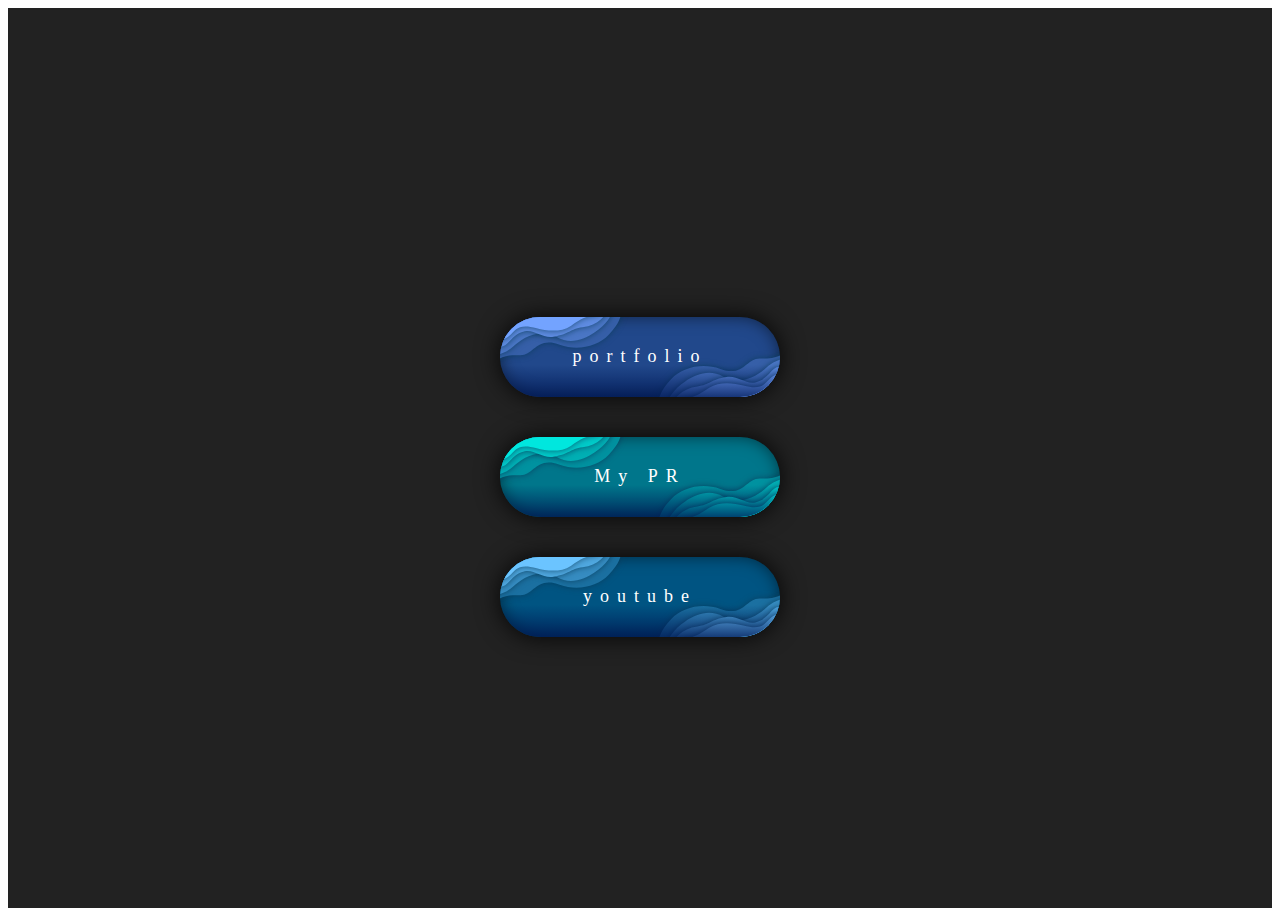
<file: index.html>
<!DOCTYPE html>
<!--[if lt IE 7]>      <html class="no-js lt-ie9 lt-ie8 lt-ie7"> <![endif]-->
<!--[if IE 7]>         <html class="no-js lt-ie9 lt-ie8"> <![endif]-->
<!--[if IE 8]>         <html class="no-js lt-ie9"> <![endif]-->
<!--[if gt IE 8]>      <html class="no-js"> <!--<![endif]-->
<html>

<head>
  <meta charset="utf-8">
  <meta http-equiv="X-UA-Compatible" content="IE=edge">
  <title>My portfolio</title>
  <meta name="description" content="">
  <meta name="viewport" content="width=device-width, initial-scale=1">
  <link rel="stylesheet" href="style.css">
  <!--bootstrap-->
  <link rel="stylesheet" href="https://stackpath.bootstrapcdn.com/bootstrap/4.5.0/css/bootstrap.min.css"
    integrity="sha384-9aIt2nRpC12Uk9gS9baDl411NQApFmC26EwAOH8WgZl5MYYxFfc+NcPb1dKGj7Sk" crossorigin="anonymous">
</head>

<body>
  <!--[if lt IE 7]>
      <p class="browsehappy">You are using an <strong>outdated</strong> browser. Please <a href="#">upgrade your browser</a> to improve your experience.</p>
    <![endif]-->

  <div class="container col-12">

    <h3></h3>

    <a href="portfolio.html" class="button button--1">
      <div class="wave"></div>
      <div class="wave"></div>
      <div class="wave"></div>
      <div class="wave"></div>
      <div class="fish"></div>
      <div class="bubble"></div>
      <div class="bubble"></div>
      <div class="bubble"></div>
      <div class="bubble"></div>
      <span class="button__text">portfolio</span>
    </a>

    <a href="career.html" class="button button--2">
      <div class="wave"></div>
      <div class="wave"></div>
      <div class="wave"></div>
      <div class="wave"></div>
      <div class="fish"></div>
      <div class="bubble"></div>
      <div class="bubble"></div>
      <div class="bubble"></div>
      <div class="bubble"></div>
      <span class="button__text">My PR</span>
    </a>

    <a href="youtube.html" class="button button--3">
      <div class="wave"></div>
      <div class="wave"></div>
      <div class="wave"></div>
      <div class="wave"></div>
      <div class="fish"></div>
      <div class="bubble"></div>
      <div class="bubble"></div>
      <div class="bubble"></div>
      <div class="bubble"></div>
      <span class="button__text">youtube</span>
    </a>

  </div>

  <script src="" async defer></script>
</body>

</html>
</file>
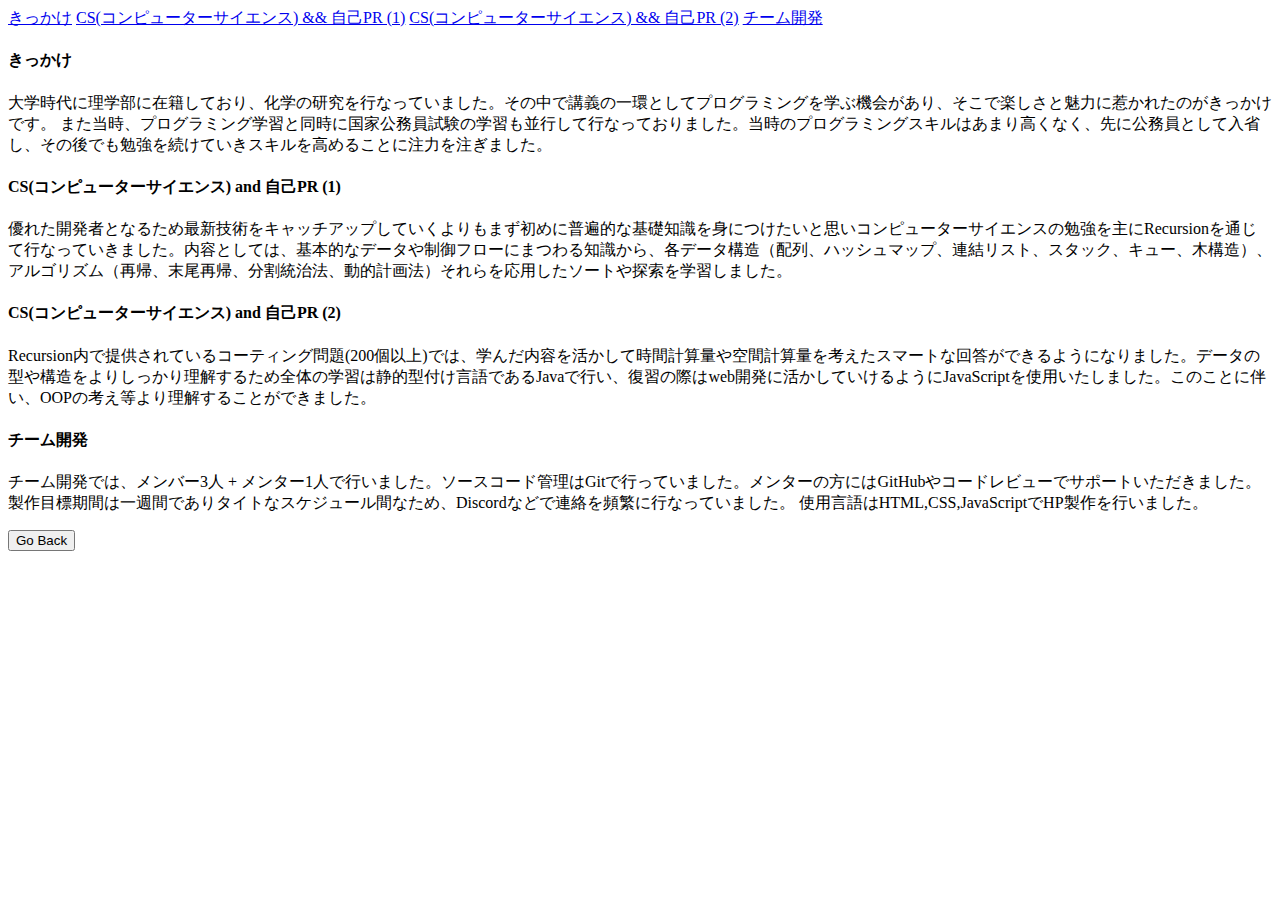
<file: career.html>
<!DOCTYPE html>
<!--[if lt IE 7]>      <html class="no-js lt-ie9 lt-ie8 lt-ie7"> <![endif]-->
<!--[if IE 7]>         <html class="no-js lt-ie9 lt-ie8"> <![endif]-->
<!--[if IE 8]>         <html class="no-js lt-ie9"> <![endif]-->
<!--[if gt IE 8]>      <html class="no-js"> <!--<![endif]-->
<html>

<head>
  <meta charset="utf-8">
  <meta http-equiv="X-UA-Compatible" content="IE=edge">
  <title>My career</title>
  <meta name="description" content="">
  <meta name="viewport" content="width=device-width, initial-scale=1">
  <link rel="stylesheet" href="">
  <!--bootstrap-->
  <link rel="stylesheet" href="https://stackpath.bootstrapcdn.com/bootstrap/4.5.0/css/bootstrap.min.css"
    integrity="sha384-9aIt2nRpC12Uk9gS9baDl411NQApFmC26EwAOH8WgZl5MYYxFfc+NcPb1dKGj7Sk" crossorigin="anonymous">
</head>

<body>
  <!--[if lt IE 7]>
      <p class="browsehappy">You are using an <strong>outdated</strong> browser. Please <a href="#">upgrade your browser</a> to improve your experience.</p>
    <![endif]-->


  <div id="list-example" class="list-group my-4">
    <a class="list-group-item list-group-item-action" href="#list-item-1">きっかけ</a>
    <a class="list-group-item list-group-item-action" href="#list-item-2">CS(コンピューターサイエンス) && 自己PR (1)</a>
    <a class="list-group-item list-group-item-action" href="#list-item-3">CS(コンピューターサイエンス) && 自己PR (2)</a>
    <a class="list-group-item list-group-item-action" href="#list-item-4">チーム開発</a>
  </div>
  <div data-bs-spy="scroll" data-bs-target="#list-example" data-bs-offset="0" class="scrollspy-example" tabindex="0">
    <div class="my-5 card card-body bg-info">
      <h4 id="list-item-1">きっかけ</h4>
      <p>大学時代に理学部に在籍しており、化学の研究を行なっていました。その中で講義の一環としてプログラミングを学ぶ機会があり、そこで楽しさと魅力に惹かれたのがきっかけです。
        また当時、プログラミング学習と同時に国家公務員試験の学習も並行して行なっておりました。当時のプログラミングスキルはあまり高くなく、先に公務員として入省し、その後でも勉強を続けていきスキルを高めることに注力を注ぎました。
      </p>
    </div>
    <div class="my-5 card card-body bg-info">
      <h4 id="list-item-2">CS(コンピューターサイエンス) and 自己PR (1)</h4>
      <p>
        優れた開発者となるため最新技術をキャッチアップしていくよりもまず初めに普遍的な基礎知識を身につけたいと思いコンピューターサイエンスの勉強を主にRecursionを通じて行なっていきました。内容としては、基本的なデータや制御フローにまつわる知識から、各データ構造（配列、ハッシュマップ、連結リスト、スタック、キュー、木構造）、アルゴリズム（再帰、末尾再帰、分割統治法、動的計画法）それらを応用したソートや探索を学習しました。
      </p>
    </div>
    <div class="my-5 card card-body bg-info">
      <h4 id="list-item-3">CS(コンピューターサイエンス) and 自己PR (2)</h4>
      <p>
        Recursion内で提供されているコーティング問題(200個以上)では、学んだ内容を活かして時間計算量や空間計算量を考えたスマートな回答ができるようになりました。データの型や構造をよりしっかり理解するため全体の学習は静的型付け言語であるJavaで行い、復習の際はweb開発に活かしていけるようにJavaScriptを使用いたしました。このことに伴い、OOPの考え等より理解することができました。
      </p>
    </div>
    <div class="my-5 card card-body bg-info">
      <h4 id="list-item-4">チーム開発</h4>
      <p>
        チーム開発では、メンバー3人 + メンター1人で行いました。ソースコード管理はGitで行っていました。メンターの方にはGitHubやコードレビューでサポートいただきました。
        製作目標期間は一週間でありタイトなスケジュール間なため、Discordなどで連絡を頻繁に行なっていました。
        使用言語はHTML,CSS,JavaScriptでHP製作を行いました。
      </p>
    </div>
  </div>

  <div class="col-12 justify-content-end text-info d-flex">
    <a href="index.html">
      <button class="btn btn-primary">Go Back</button>
    </a>
  </div>



  <script src="" async defer></script>
</body>

</html>
</file>
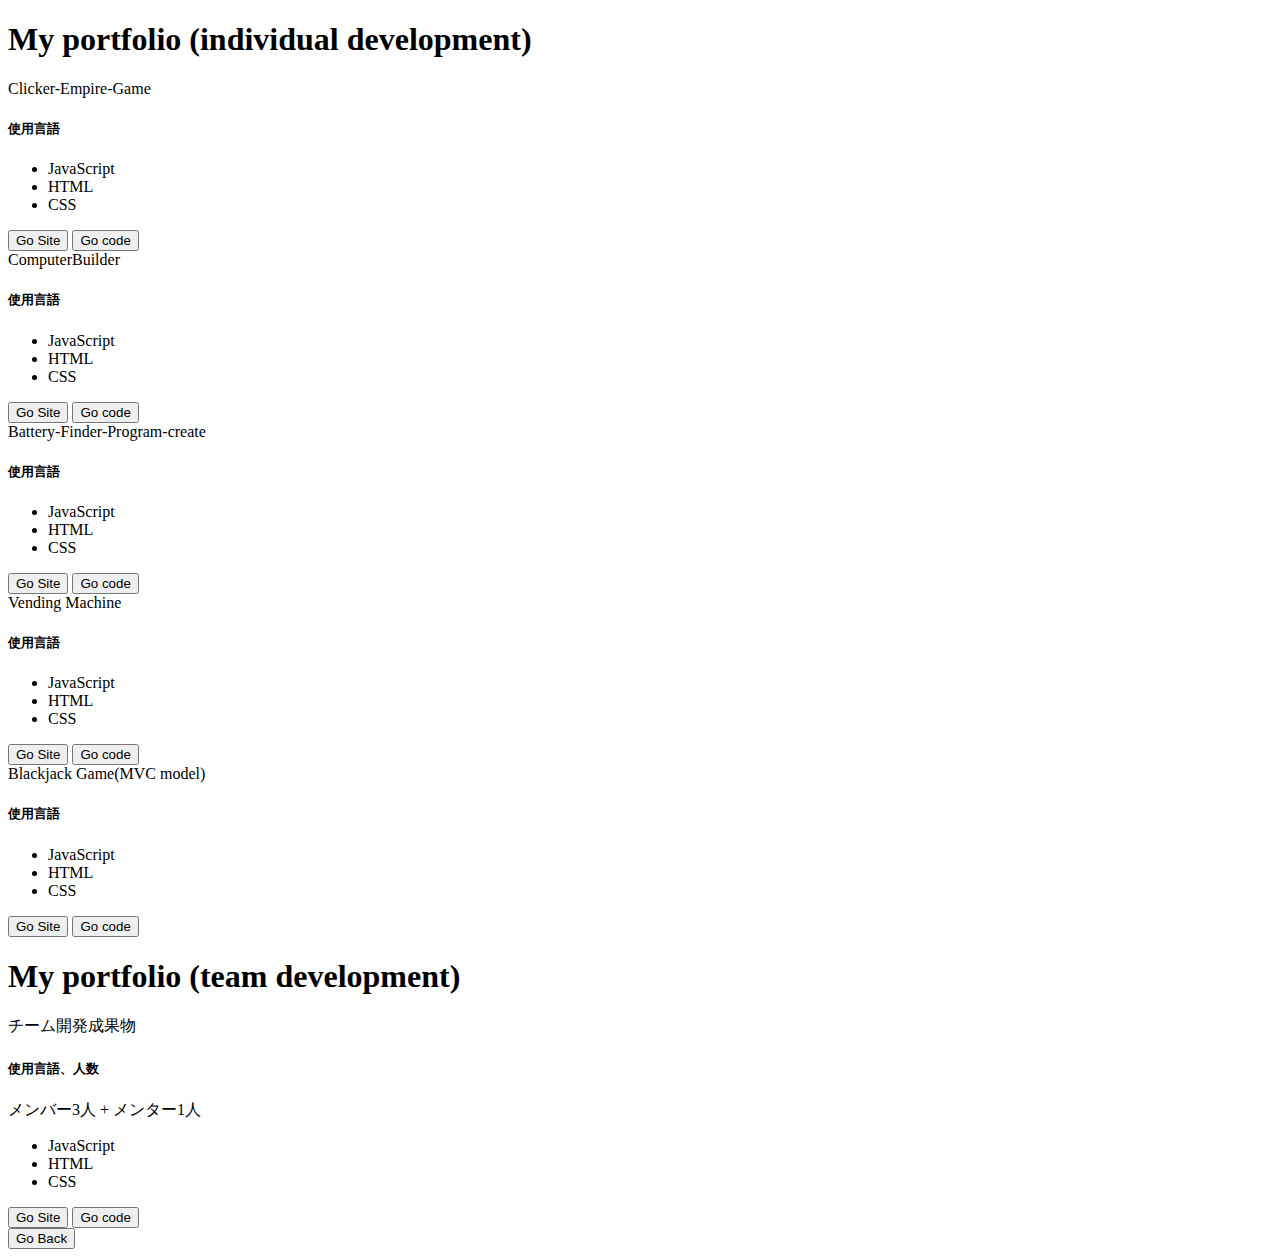
<file: portfolio.html>
<!DOCTYPE html>
<html>

<head>
  <meta charset="utf-8">
  <meta http-equiv="X-UA-Compatible" content="IE=edge">
  <title>My portfolio</title>
  <meta name="description" content="">
  <meta name="viewport" content="width=device-width, initial-scale=1">
  <link rel="stylesheet" href="style2.css">
  <!--bootstrap-->
  <link rel="stylesheet" href="https://stackpath.bootstrapcdn.com/bootstrap/4.5.0/css/bootstrap.min.css"
    integrity="sha384-9aIt2nRpC12Uk9gS9baDl411NQApFmC26EwAOH8WgZl5MYYxFfc+NcPb1dKGj7Sk" crossorigin="anonymous">
</head>

<body>
  <!--[if lt IE 7]>
        <p class="browsehappy">You are using an <strong>outdated</strong> browser. Please <a href="#">upgrade your browser</a> to improve your experience.</p>
      <![endif]-->
  <div class="bg-dark col-12 justify-content-center text-info d-flex">
    <h1>My portfolio (individual development)</h1>
  </div>
  <div class="d-flex card-deck justify-content-center my-3">
    <div class="card text-white bg-primary mb-3 col-3" style="max-width: 18rem;">
      <div class="card-header">Clicker-Empire-Game</div>
      <div class="card-body">
        <h5 class="card-title">使用言語</h5>
        <p class="card-text">
        <ul>
          <li>JavaScript</li>
          <li>HTML</li>
          <li>CSS</li>
        </ul>
        </p>
        <button class="btn btn-light" onclick="location.href='https://daitennn.github.io/Clicker-Empire-Game/'">Go
          Site</button>
        <button class="btn btn-light" onclick="location.href='https://github.com/daitennn/Clicker-Empire-Game'">Go
          code</button>
      </div>
    </div>
    <div class="card text-white bg-secondary mb-3 col-3" style="max-width: 18rem;">
      <div class="card-header">ComputerBuilder
      </div>
      <div class="card-body">
        <h5 class="card-title">使用言語</h5>
        <p class="card-text">
        <ul>
          <li>JavaScript</li>
          <li>HTML</li>
          <li>CSS</li>
        </ul>
        </p>
        <button class="btn btn-light" onclick="location.href='https://daitennn.github.io/ComputerBuilder/'">Go
          Site</button>
        <button class="btn btn-light" onclick="location.href='https://github.com/daitennn/ComputerBuilder'">Go
          code</button>
      </div>
    </div>
    <div class="card text-white bg-success mb-3 col-3" style="max-width: 18rem;">
      <div class="card-header">Battery-Finder-Program-create</div>
      <div class="card-body">
        <h5 class="card-title">使用言語</h5>
        <p class="card-text">
        <ul>
          <li>JavaScript</li>
          <li>HTML</li>
          <li>CSS</li>
        </ul>
        </p>
        <button class="btn btn-light"
          onclick="location.href='https://daitennn.github.io/Battery-Finder-Program-create/'">Go Site</button>
        <button class="btn btn-light"
          onclick="location.href='https://github.com/daitennn/Battery-Finder-Program-create'">Go code</button>
      </div>
    </div>
  </div>
  <div class="d-flex card-deck justify-content-center my-3">
    <div class="card text-white bg-danger mb-3" style="max-width: 18rem;">
      <div class="card-header">Vending Machine</div>
      <div class="card-body">
        <h5 class="card-title">使用言語</h5>
        <p class="card-text">
        <ul>
          <li>JavaScript</li>
          <li>HTML</li>
          <li>CSS</li>
        </ul>
        </p>
        <button class="btn btn-light" onclick="location.href='https://daitennn.github.io/Vending-Machine/'">Go
          Site</button>
        <button class="btn btn-light" onclick="location.href='https://github.com/daitennn/Vending-Machine'">Go
          code</button>
      </div>
    </div>
    <div class="card text-white bg-warning mb-3" style="max-width: 18rem;">
      <div class="card-header">Blackjack Game(MVC model)</div>
      <div class="card-body">
        <h5 class="card-title">使用言語</h5>
        <p class="card-text">
        <ul>
          <li>JavaScript</li>
          <li>HTML</li>
          <li>CSS</li>
        </ul>
        </p>
        <button class="btn btn-light" onclick="location.href='https://daitennn.github.io/blackjack_game/'">Go
          Site</button>
        <button class="btn btn-light" onclick="location.href='https://github.com/daitennn/blackjack_game'">Go
          code</button>
      </div>
    </div>


    <div class="bg-dark col-12 justify-content-center text-info d-flex">
      <h1>My portfolio (team development)</h1>
    </div>

    <div class="card text-white bg-info my-5" style="max-width: 18rem;">
      <div class="card-header">チーム開発成果物</div>
      <div class="card-body">
        <h5 class="card-title">使用言語、人数</h5>
        <p class="card-text">
        <p>メンバー3人 + メンター1人</p>
        <ul>
          <li>JavaScript</li>
          <li>HTML</li>
          <li>CSS</li>
        </ul>
        </p>
        <button class="btn btn-light" onclick="location.href='https://greengitworkshop.github.io/task1/'">Go
          Site</button>
        <button class="btn btn-light" onclick="location.href='https://github.com/greenGitWorkShop/task1'">Go
          code</button>
      </div>
    </div>

    <div class="col-12 justify-content-end text-info d-flex">
      <a href="index.html">
        <button class="btn btn-primary">Go Back</button>
      </a>
    </div>







    <script src="" async defer></script>
</body>

</html>
</file>
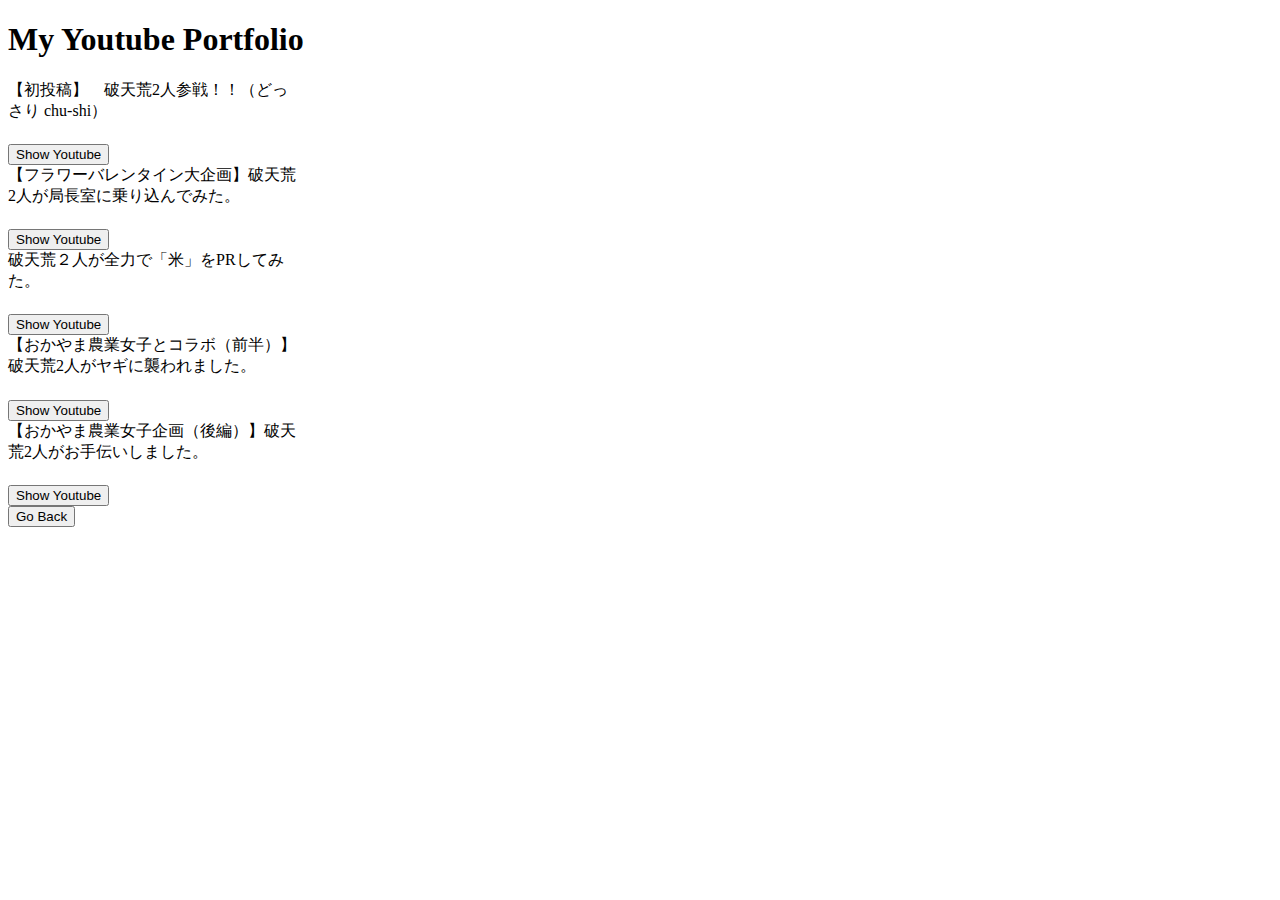
<file: youtube.html>
<!DOCTYPE html>
<html>

<head>
  <meta charset="utf-8">
  <meta http-equiv="X-UA-Compatible" content="IE=edge">
  <title>My youtube portfolio</title>
  <meta name="description" content="">
  <meta name="viewport" content="width=device-width, initial-scale=1">
  <link rel="stylesheet" href="style2.css">
  <!--bootstrap-->
  <link rel="stylesheet" href="https://stackpath.bootstrapcdn.com/bootstrap/4.5.0/css/bootstrap.min.css"
    integrity="sha384-9aIt2nRpC12Uk9gS9baDl411NQApFmC26EwAOH8WgZl5MYYxFfc+NcPb1dKGj7Sk" crossorigin="anonymous">
</head>

<body>
  <!--[if lt IE 7]>
        <p class="browsehappy">You are using an <strong>outdated</strong> browser. Please <a href="#">upgrade your browser</a> to improve your experience.</p>
      <![endif]-->
  <div class="bg-dark col-12 justify-content-center text-info d-flex">
    <h1>My Youtube Portfolio</h1>
  </div>
  <div class="d-flex card-deck justify-content-center my-3">
    <div class="card text-white bg-primary mb-3 col-3" style="max-width: 18rem;">
      <div class="card-header">【初投稿】　破天荒2人参戦！！（どっさり chu-shi）</div>
      <div class="card-body">
        <h5 class="card-title"></h5>
        <p class="card-text">
        </p>
        <button class="btn btn-light ml-5 mt-5"
          onclick="location.href='https://www.youtube.com/watch?v=ZKv8OsZS_6o'">Show
          Youtube</button>

      </div>
    </div>
    <div class="card text-white bg-secondary mb-3 col-3" style="max-width: 18rem;">
      <div class="card-header">【フラワーバレンタイン大企画】破天荒2人が局長室に乗り込んでみた。</div>
      <div class="card-body">
        <h5 class="card-title"></h5>
        <p class="card-text">
        </p>
        <button class="btn btn-light ml-5 mt-5"
          onclick="location.href='https://www.youtube.com/watch?v=qC194WBeMas&t=89s'">Show
          Youtube</button>

      </div>
    </div>
    <div class="card text-white bg-success mb-3 col-3" style="max-width: 18rem;">
      <div class="card-header">破天荒２人が全力で「米」をPRしてみた。</div>
      <div class="card-body">
        <h5 class="card-title"></h5>
        <p class="card-text">
        </p>
        <button class="btn btn-light ml-5 mt-5"
          onclick="location.href='https://www.youtube.com/watch?v=Y-wSn1ks1tQ&t=69s'">Show
          Youtube</button>

      </div>
    </div>
  </div>
  <div class="d-flex card-deck justify-content-center my-3">
    <div class="card text-white bg-danger mb-3" style="max-width: 18rem;">
      <div class="card-header">【おかやま農業女子とコラボ（前半）】破天荒2人がヤギに襲われました。</div>
      <div class="card-body">
        <h5 class="card-title"></h5>
        <p class="card-text">
        </p>
        <button class="btn btn-light ml-5 mt-5"
          onclick="location.href='https://www.youtube.com/watch?v=f-cL8vqUZR0&t=18s'">Show
          Youtube</button>

      </div>
    </div>
    <div class="card text-white bg-warning mb-3" style="max-width: 18rem;">
      <div class="card-header">【おかやま農業女子企画（後編）】破天荒2人がお手伝いしました。</div>
      <div class="card-body">
        <h5 class="card-title"></h5>
        <p class="card-text">
        </p>
        <button class="btn btn-light ml-5 mt-5"
          onclick="location.href='https://www.youtube.com/watch?v=VmzlKX71hX4&t=99s'">Show
          Youtube</button>

      </div>
    </div>



    <div class="col-12 justify-content-end text-info d-flex">
      <a href="index.html">
        <button class="btn btn-primary">Go Back</button>
      </a>
    </div>







    <script src="" async defer></script>
</body>

</html>
</file>
<file: style.css>
.button--1 {
  --color_1: #365fa8;
  --color_2: #4a76c5;
  --color_3: #5f8ce2;
  --color_4: #73a3ff;
  --color_5: #21488b;
  --color_6: #132a52;
}

.button--2 {
  --color_1: #0092a0;
  --color_2: #00afb4;
  --color_3: #00cbc9;
  --color_4: #00e7de;
  --color_5: #00768b;
  --color_6: #004c59;
}

.button--3 {
  --color_1: #1b70a1;
  --color_2: #368cc1;
  --color_3: #50a8e0;
  --color_4: #6bc4ff;
  --color_5: #005482;
  --color_6: #003654;
}

.button {
  display: flex;
  z-index: 0;
  justify-content: center;
  align-items: center;
  position: relative;
  width: 280px;
  height: 80px;
  border-radius: 40px;
  text-decoration: none;
  overflow: hidden;
  background: var(--color_5);
  box-shadow: 0 0 24px rgba(0, 0, 0, .9), 0 0 16px rgba(0, 0, 0, .5) inset;
  transition: all ease .7s;
}

.button::before {
  content: '';
  position: absolute;
  z-index: 6;
  top: 0;
  left: 0;
  width: 100%;
  height: 100%;
  background: linear-gradient(rgba(0, 25, 85, 0) 60%, rgba(0, 25, 85, .8));
}

.wave {
  position: absolute;
  top: 0;
  left: 0;
  width: 100%;
  height: 100%;
  filter: drop-shadow(0 0 3px rgba(10, 60, 90, 0.8));
}

.wave:nth-child(1) {
  z-index: 1;
}

.wave:nth-child(2) {
  z-index: 2;
}

.wave:nth-child(3) {
  z-index: 3;
}

.wave:nth-child(4) {
  z-index: 5;
}

.wave:nth-child(1)::before,
.wave:nth-child(1)::after {
  content: '';
  position: absolute;
  width: 140px;
  height: 65px;
  background: var(--color_1);
  clip-path: path('M140.44,0c-12.81,1.3-12.59,12.11-35.96,10.7-14.56-.88-16.21,19.13-40.12,10.57-17.84-6.39-37.9-1.86-49.13,10.03C2.01,45.31,3.29,51.05,0,65.19H140.44V0Z');
  animation: wave_1 linear 3s infinite alternate;
}

.wave:nth-child(1)::before,
.wave:nth-child(2)::before,
.wave:nth-child(3)::before,
.wave:nth-child(4)::before {
  transform: rotate(180deg);
  transition: all ease .8s;
}

.wave:nth-child(1)::after,
.wave:nth-child(2)::after,
.wave:nth-child(3)::after,
.wave:nth-child(4)::after {
  transition: all ease .8s;
}

.wave:nth-child(1)::before {
  top: -16px;
  left: -16px;
}

.wave:nth-child(2)::before {
  top: -20px;
  left: -20px;
}

.wave:nth-child(3)::before {
  top: -20px;
  left: -20px;
}

.wave:nth-child(4)::before {
  top: -20px;
  left: -20px;
}

.wave:nth-child(1)::after {
  bottom: -16px;
  right: -16px;
}

.wave:nth-child(2)::after {
  bottom: -20px;
  right: -20px;
}

.wave:nth-child(3)::after {
  bottom: -20px;
  right: -20px;
}

.wave:nth-child(4)::after {
  bottom: -20px;
  right: -20px;
}

.wave:nth-child(2)::before,
.wave:nth-child(2)::after {
  content: '';
  position: absolute;
  width: 137px;
  height: 60px;
  background: var(--color_2);
  clip-path: path('M137.15,.03c-16.75-.44-27.29,4.77-33.69,10.72-6.4,5.96-24.52,19.73-43.08,9.17-13.1-7.46-26.74-3.14-38.25,4.78C6.61,35.38,3.74,44.74,0,59.63H137.15V.03Z');
  animation: wave_2 linear 3s infinite alternate;
}

.wave:nth-child(3)::before,
.wave:nth-child(3)::after {
  content: '';
  position: absolute;
  width: 132px;
  height: 54px;
  background: var(--color_3);
  clip-path: path('M132.61,0c-9.18,3.92-11.29,5.2-19.97,4.19-9.33-1.09-10.97,12.29-25.37,15.53-9.69,2.18-17.12-7.15-28.89-5.37-15.68,2.38-16.35,7.79-29.01,9.38C4.37,26.86-.79,50.3,.09,54.49H132.61V0Z');
  animation: wave_3 linear 3s infinite alternate;
}

.wave:nth-child(4)::before,
.wave:nth-child(4)::after {
  content: '';
  position: absolute;
  width: 128px;
  height: 44px;
  background: var(--color_4);
  clip-path: path('M128.7,.2c-16.75-.44-23.99-.69-30.39,5.26-6.4,5.96-8.68,12.19-26.99,7.33-9.6-2.54-24.02-4.44-34.16,2.33-10.83,7.23-14.87,9.49-22.83,10.33C1.59,26.81-.72,39.73,.17,43.92H128.7V.2Z');
  animation: wave_4 linear 3s infinite alternate;
}

.fish {
  position: absolute;
  z-index: 4;
  top: -80px;
  right: -20px;
  width: 52px;
  height: 78px;
  clip-path: path('M34.53,16.03c5.88-1.55,11.58,.46,16.58-2.77-8.2-.76-6.29-2.68-9.51-3.84,.25-2.73-4.57-5.35-3.07-9.43-4.36,3.06-2.05,8.99-6.07,13.57,0,0-17.91,9.39-25.74,22.9-2.04-2.67-3.76-8.1-5.1-9.25,1.19,5.05-.05,9.67,1.84,15.88-.03,.08-7.85,22.39,.12,30.85,3.05,3.24,15.5-12.58,18.03-25.6,5.49-4.79,6.56-9.79,10.27-13.88-1.67,.35-5.57,3.99-8.6,5.46,3.5-14.8,8.58-20.9,11.25-23.9Z');
  background: #fff;

}

.button__text {
  position: relative;
  z-index: 7;
  display: inline-block;
  font-family: 'Griffy', cursive;
  font-size: 18px;
  letter-spacing: 8px;
  color: #fff;
  transition: all ease 1s;
}

.bubble {
  position: absolute;
  z-index: 7;
  top: 0;
  width: 30px;
  height: 80px;
  /* background : gray ; */
}

.bubble::before,
.bubble::after {
  content: '';
  position: absolute;
  bottom: 0;
  border-radius: 50%;
  background: rgba(255, 255, 255, 0);
}

.bubble:nth-child(6) {
  left: 16px;
}

.bubble:nth-child(7) {
  left: 48px;
}

.bubble:nth-child(8) {
  right: 16px;
}

.bubble:nth-child(9) {
  right: 48px;
}

.bubble:nth-child(6)::before {
  width: 16px;
  height: 16px;
  left: 0;
  bottom: -60px;
  transition: all ease 3.7s;
}

.bubble:nth-child(6)::after {
  width: 8px;
  height: 8px;
  right: 4px;
  bottom: -10px;
  transition: all ease 3.4s;
}

.bubble:nth-child(7)::before {
  width: 10px;
  height: 10px;
  left: 0;
  bottom: -25px;
  transition: all ease 3.5s;
}

.bubble:nth-child(7)::after {
  width: 14px;
  height: 14px;
  right: 0;
  bottom: -50px;
  transition: all ease 3.3s;
}

.bubble:nth-child(8)::before {
  width: 16px;
  height: 16px;
  left: 0;
  bottom: -30px;
  transition: all ease 3.5s;
}

.bubble:nth-child(8)::after {
  width: 8px;
  height: 8px;
  right: 4px;
  bottom: -70px;
  transition: all ease 3.3s;
}

.bubble:nth-child(9)::before {
  width: 10px;
  height: 10px;
  left: 0;
  bottom: -40px;
  transition: all ease 3.6s;
}

.bubble:nth-child(9)::after {
  width: 14px;
  height: 14px;
  right: 0;
  bottom: -15px;
  transition: all ease 3.7s;
}

.button:hover {
  background: var(--color_6);
  box-shadow: 0 0 24px rgba(0, 0, 0, 0), 0 0 24px rgba(0, 0, 0, .8) inset;
}

.button:hover .fish {
  animation: fish ease 4s;
}

.button:hover .wave {
  animation: shadow ease 1s;
  animation-fill-mode: forwards;
}

.button:hover .button__text {
  letter-spacing: 14px;
  font-size: 24px;
}

.button:hover .wave:nth-child(1)::before {
  top: -4px;
  left: -4px;
}

.button:hover .wave:nth-child(1)::after {
  bottom: -4px;
  right: -4px;
}

.button:hover .wave:nth-child(2)::before {
  top: -4px;
  left: -4px;
}

.button:hover .wave:nth-child(2)::after {
  bottom: -4px;
  right: -4px;
}

.button:hover .wave:nth-child(3)::before {
  top: -6px;
  left: -6px;
}

.button:hover .wave:nth-child(3)::after {
  bottom: -6px;
  right: -6px;
}

.button:hover .wave:nth-child(4)::before {
  top: -8px;
  left: -8px;
}

.button:hover .wave:nth-child(4)::after {
  bottom: -8px;
  right: -8px;
}

.button:hover .bubble::before,
.button:hover .bubble::after {
  background: rgba(255, 255, 255, .8);
}

.button:hover .bubble:nth-child(6)::before {
  bottom: 100px;
}

.button:hover .bubble:nth-child(6)::after {
  bottom: 140px;
}

.button:hover .bubble:nth-child(7)::before {
  bottom: 120px;
}

.button:hover .bubble:nth-child(7)::after {
  bottom: 120px;
}

.button:hover .bubble:nth-child(8)::before {
  bottom: 100px;
}

.button:hover .bubble:nth-child(8)::after {
  bottom: 120px;
}

.button:hover .bubble:nth-child(9)::before {
  bottom: 150px;
}

.button:hover .bubble:nth-child(9)::after {
  bottom: 130px;
}

.button:hover .bubble {
  animation: bubble linear .1s infinite alternate;
}

@keyframes shadow {
  0% {
    filter: drop-shadow(0 0 3px rgba(10, 60, 90, 0.8));
  }

  100% {
    filter: drop-shadow(0 0 20px rgba(10, 60, 90, 0.7));
  }
}

@keyframes fish {
  0% {
    top: -80px;
    right: -20px;
    transform: rotate(0);
    clip-path: path('M34.53,16.03c5.88-1.55,11.58,.46,16.58-2.77-8.2-.76-6.29-2.68-9.51-3.84,.25-2.73-4.57-5.35-3.07-9.43-4.36,3.06-2.05,8.99-6.07,13.57,0,0-17.91,9.39-25.74,22.9-2.04-2.67-3.76-8.1-5.1-9.25,1.19,5.05-.05,9.67,1.84,15.88-.03,.08-7.85,22.39,.12,30.85,3.05,3.24,15.5-12.58,18.03-25.6,5.49-4.79,6.56-9.79,10.27-13.88-1.67,.35-5.57,3.99-8.6,5.46,3.5-14.8,8.58-20.9,11.25-23.9Z');
  }

  10% {
    clip-path: path('M17.92,14.38c1.77-4.98,5.6-8.82,5.7-14.38-4.05,6.12-5,3.31-8.12,6-2.63-1.74-6.8,1.19-9.75-2.12,.35,5.4,6.79,7.43,8.26,12.02,0,0,.86,10.01-6.97,23.52-2.04-2.67-3.76-8.1-5.1-9.25,1.19,5.05-.05,9.67,1.84,15.88-.03,.08-8.58,20.98,.12,30.85,2.94,3.34,19.34-10.13,18.67-25.45,5.49-4.79,5.92-9.94,9.63-14.03-1.67,.35-6.84,4.82-9.88,6.29,.14-12.63-4.09-23.04-4.42-29.33Z')
  }

  20% {
    clip-path: path('M34.53,16.03c5.88-1.55,11.58,.46,16.58-2.77-8.2-.76-6.29-2.68-9.51-3.84,.25-2.73-4.57-5.35-3.07-9.43-4.36,3.06-2.05,8.99-6.07,13.57,0,0-17.91,9.39-25.74,22.9-2.04-2.67-3.76-8.1-5.1-9.25,1.19,5.05-.05,9.67,1.84,15.88-.03,.08-7.85,22.39,.12,30.85,3.05,3.24,15.5-12.58,18.03-25.6,5.49-4.79,6.56-9.79,10.27-13.88-1.67,.35-5.57,3.99-8.6,5.46,3.5-14.8,8.58-20.9,11.25-23.9Z');
  }

  30% {
    clip-path: path('M17.92,14.38c1.77-4.98,5.6-8.82,5.7-14.38-4.05,6.12-5,3.31-8.12,6-2.63-1.74-6.8,1.19-9.75-2.12,.35,5.4,6.79,7.43,8.26,12.02,0,0,.86,10.01-6.97,23.52-2.04-2.67-3.76-8.1-5.1-9.25,1.19,5.05-.05,9.67,1.84,15.88-.03,.08-8.58,20.98,.12,30.85,2.94,3.34,19.34-10.13,18.67-25.45,5.49-4.79,5.92-9.94,9.63-14.03-1.67,.35-6.84,4.82-9.88,6.29,.14-12.63-4.09-23.04-4.42-29.33Z')
  }

  40% {
    clip-path: path('M34.53,16.03c5.88-1.55,11.58,.46,16.58-2.77-8.2-.76-6.29-2.68-9.51-3.84,.25-2.73-4.57-5.35-3.07-9.43-4.36,3.06-2.05,8.99-6.07,13.57,0,0-17.91,9.39-25.74,22.9-2.04-2.67-3.76-8.1-5.1-9.25,1.19,5.05-.05,9.67,1.84,15.88-.03,.08-7.85,22.39,.12,30.85,3.05,3.24,15.5-12.58,18.03-25.6,5.49-4.79,6.56-9.79,10.27-13.88-1.67,.35-5.57,3.99-8.6,5.46,3.5-14.8,8.58-20.9,11.25-23.9Z');
  }

  50% {
    clip-path: path('M17.92,14.38c1.77-4.98,5.6-8.82,5.7-14.38-4.05,6.12-5,3.31-8.12,6-2.63-1.74-6.8,1.19-9.75-2.12,.35,5.4,6.79,7.43,8.26,12.02,0,0,.86,10.01-6.97,23.52-2.04-2.67-3.76-8.1-5.1-9.25,1.19,5.05-.05,9.67,1.84,15.88-.03,.08-8.58,20.98,.12,30.85,2.94,3.34,19.34-10.13,18.67-25.45,5.49-4.79,5.92-9.94,9.63-14.03-1.67,.35-6.84,4.82-9.88,6.29,.14-12.63-4.09-23.04-4.42-29.33Z')
  }

  60% {
    clip-path: path('M34.53,16.03c5.88-1.55,11.58,.46,16.58-2.77-8.2-.76-6.29-2.68-9.51-3.84,.25-2.73-4.57-5.35-3.07-9.43-4.36,3.06-2.05,8.99-6.07,13.57,0,0-17.91,9.39-25.74,22.9-2.04-2.67-3.76-8.1-5.1-9.25,1.19,5.05-.05,9.67,1.84,15.88-.03,.08-7.85,22.39,.12,30.85,3.05,3.24,15.5-12.58,18.03-25.6,5.49-4.79,6.56-9.79,10.27-13.88-1.67,.35-5.57,3.99-8.6,5.46,3.5-14.8,8.58-20.9,11.25-23.9Z');
  }

  70% {
    clip-path: path('M17.92,14.38c1.77-4.98,5.6-8.82,5.7-14.38-4.05,6.12-5,3.31-8.12,6-2.63-1.74-6.8,1.19-9.75-2.12,.35,5.4,6.79,7.43,8.26,12.02,0,0,.86,10.01-6.97,23.52-2.04-2.67-3.76-8.1-5.1-9.25,1.19,5.05-.05,9.67,1.84,15.88-.03,.08-8.58,20.98,.12,30.85,2.94,3.34,19.34-10.13,18.67-25.45,5.49-4.79,5.92-9.94,9.63-14.03-1.67,.35-6.84,4.82-9.88,6.29,.14-12.63-4.09-23.04-4.42-29.33Z')
  }

  80% {
    clip-path: path('M34.53,16.03c5.88-1.55,11.58,.46,16.58-2.77-8.2-.76-6.29-2.68-9.51-3.84,.25-2.73-4.57-5.35-3.07-9.43-4.36,3.06-2.05,8.99-6.07,13.57,0,0-17.91,9.39-25.74,22.9-2.04-2.67-3.76-8.1-5.1-9.25,1.19,5.05-.05,9.67,1.84,15.88-.03,.08-7.85,22.39,.12,30.85,3.05,3.24,15.5-12.58,18.03-25.6,5.49-4.79,6.56-9.79,10.27-13.88-1.67,.35-5.57,3.99-8.6,5.46,3.5-14.8,8.58-20.9,11.25-23.9Z');
  }

  90% {
    clip-path: path('M17.92,14.38c1.77-4.98,5.6-8.82,5.7-14.38-4.05,6.12-5,3.31-8.12,6-2.63-1.74-6.8,1.19-9.75-2.12,.35,5.4,6.79,7.43,8.26,12.02,0,0,.86,10.01-6.97,23.52-2.04-2.67-3.76-8.1-5.1-9.25,1.19,5.05-.05,9.67,1.84,15.88-.03,.08-8.58,20.98,.12,30.85,2.94,3.34,19.34-10.13,18.67-25.45,5.49-4.79,5.92-9.94,9.63-14.03-1.67,.35-6.84,4.82-9.88,6.29,.14-12.63-4.09-23.04-4.42-29.33Z')
  }

  100% {
    top: 100px;
    right: 80px;
    transform: rotate(40deg);
    clip-path: path('M17.92,14.38c1.77-4.98,5.6-8.82,5.7-14.38-4.05,6.12-5,3.31-8.12,6-2.63-1.74-6.8,1.19-9.75-2.12,.35,5.4,6.79,7.43,8.26,12.02,0,0,.86,10.01-6.97,23.52-2.04-2.67-3.76-8.1-5.1-9.25,1.19,5.05-.05,9.67,1.84,15.88-.03,.08-8.58,20.98,.12,30.85,2.94,3.34,19.34-10.13,18.67-25.45,5.49-4.79,5.92-9.94,9.63-14.03-1.67,.35-6.84,4.82-9.88,6.29,.14-12.63-4.09-23.04-4.42-29.33Z');
  }
}

@keyframes wave_1 {
  0% {
    clip-path: path('M140.44,0c-12.81,1.3-12.59,12.11-35.96,10.7-14.56-.88-16.21,19.13-40.12,10.57-17.84-6.39-37.9-1.86-49.13,10.03C2.01,45.31,3.29,51.05,0,65.19H140.44V0Z');
  }

  100% {
    clip-path: path('M140.44,0c-17.21,3.05-17.35,17.42-35.08,14.77-16.69-2.49-23.72-6.62-50.13,7.7-13.98,7.58-26.83-2.25-39.76,8.45C4.54,39.98,3.29,48.5,0,62.64H140.44V0Z');
  }
}

@keyframes wave_2 {
  0% {
    clip-path: path('M137.15,.03c-16.75-.44-27.29,4.77-33.69,10.72-6.4,5.96-24.52,19.73-43.08,9.17-13.1-7.46-26.74-3.14-38.25,4.78C6.61,35.38,3.74,44.74,0,59.63H137.15V.03Z');
  }

  100% {
    clip-path: path('M137.15,0c-17.21,10.16-17.24,10.78-37.72,9.6-14.61-.84-20.22,16.56-38.49,12.08-14.89-3.65-18.21,9.53-31.75,6.88C10.69,24.95,3.74,44.71,0,59.6H137.15V0Z');
  }
}

@keyframes wave_3 {
  0% {
    clip-path: path('M132.61,0c-9.18,3.92-11.29,5.2-19.97,4.19-9.33-1.09-10.97,12.29-25.37,15.53-9.69,2.18-17.12-7.15-28.89-5.37-15.68,2.38-16.35,7.79-29.01,9.38C4.37,26.86-.79,50.3,.09,54.49H132.61V0Z');
  }

  100% {
    clip-path: path('M132.58,0c-3.02,8.29-13.7,3.05-21.15,10.78-6.52,6.76-10.8,3.72-29.64,3.97-9.93,.13-15.11,7.85-26.94,9.14-10.81,1.18-15.58-4.27-28.13-1.99C8.04,25.29-.82,50.3,.06,54.49H132.58V0Z');
  }
}

@keyframes wave_4 {
  0% {
    clip-path: path('M128.7,.2c-16.75-.44-23.99-.69-30.39,5.26-6.4,5.96-8.68,12.19-26.99,7.33-9.6-2.54-24.02-4.44-34.16,2.33-10.83,7.23-14.87,9.49-22.83,10.33C1.59,26.81-.72,39.73,.17,43.92H128.7V.2Z');
  }

  100% {
    clip-path: path('M128.53,0c-13.22,12-19.04,5.96-27.62,4.3-12.9-2.5-14.51,2.69-29.7,10.84-8.75,4.7-15.33,2.81-28.21-.3-15.44-3.72-19.2,7.95-29.03,11.04C4.72,28.8,.76,37.83,0,43.72H128.53V0Z');
  }
}

@keyframes bubble {
  0% {
    transform: translate(0, 0);
  }

  100% {
    transform: translate(5px, 0);
  }
}

/* 本体に関係ないスタイル */
.container {
  width: 100%;
  height: 100vh;
  display: flex;
  flex-direction: column;
  justify-content: center;
  align-items: center;
  background: #222;
}

.button:not(:last-child) {
  margin-bottom: 40px;
}
</file>
<file: style2.css>
.inline-block_test {
  display: inline-block;
  /* インラインブロック要素にする */
  background-color: #ccc;
  /* 背景色指定 */
  padding: 20px;
  /* 余白指定 */
  height: 100px;
  /* 高さ指定 */
}
</file>
